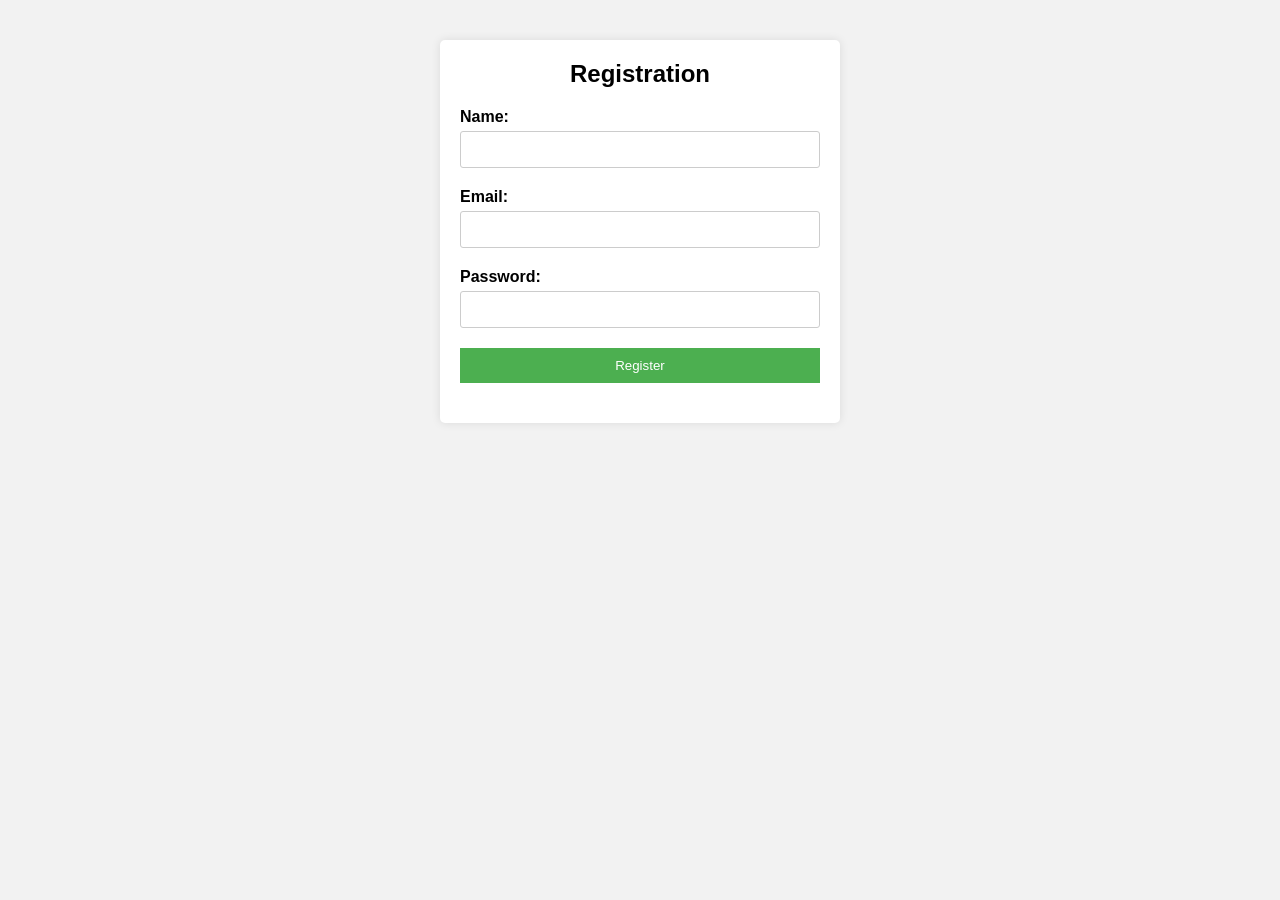
<file: A.1 Registration/index.html>
<!DOCTYPE html>
<html>

<head>
  <title>Registration Page</title>
  <link rel="stylesheet" href="style.css">
</head>

<body>
  <div class="container">
    <h2>Registration</h2>
    <form>
      <div class="form-group">
        <label for="name">Name:</label>
        <input type="text" id="name" name="name" required>
      </div>
      <div class="form-group">
        <label for="email">Email:</label>
        <input type="email" id="email" name="email" required>
      </div>
      <div class="form-group">
        <label for="password">Password:</label>
        <input type="password" id="password" name="password" required>
      </div>
      <div class="form-group">
        <input type="submit" value="Register">
      </div>
    </form>
  </div>
</body>

</html>
</file>
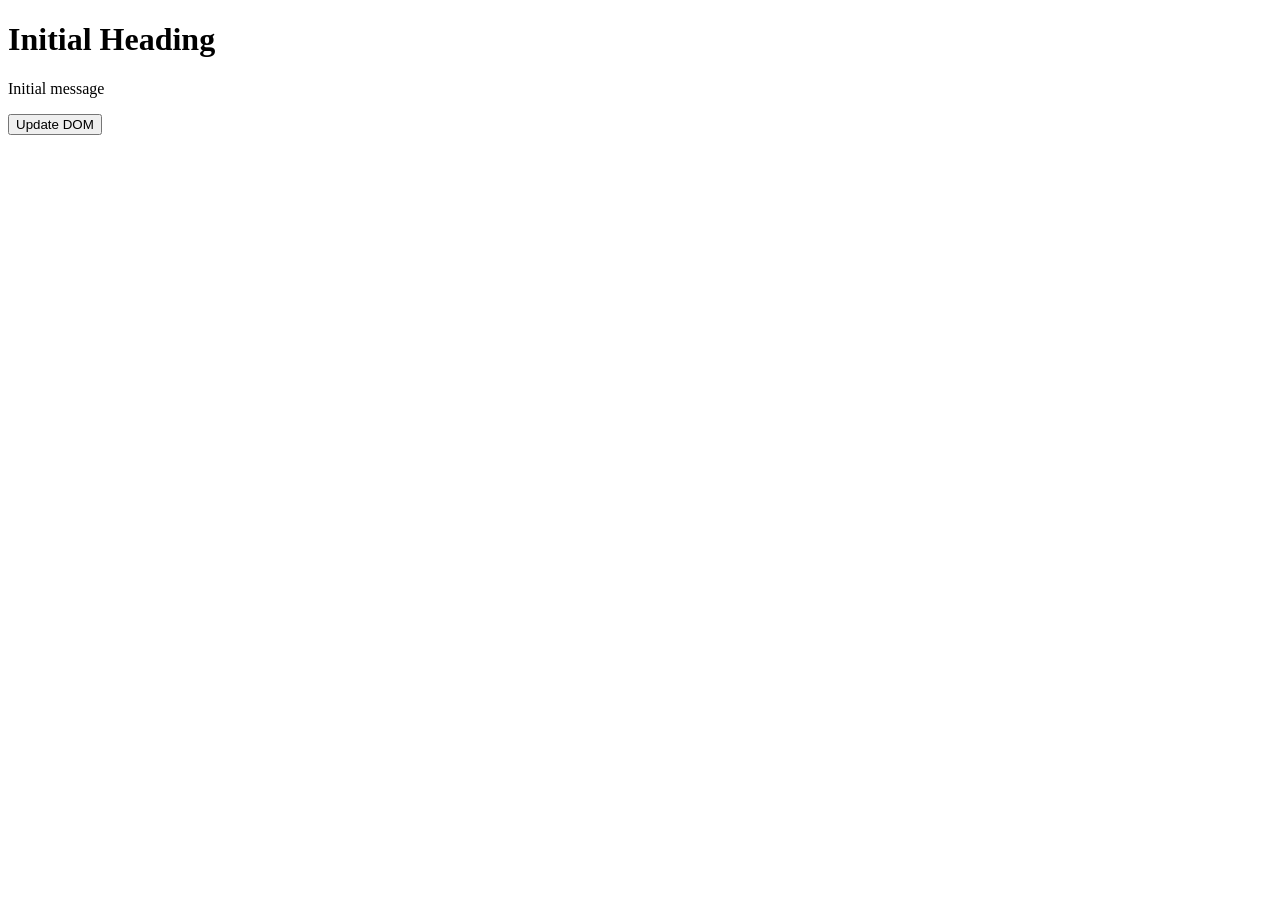
<file: A.10 Jquery DOM Update/index.html>
<!DOCTYPE html>
<html>

<head>
    <title>Updating DOM with jQuery</title>
    <script src="https://code.jquery.com/jquery-3.6.0.min.js"></script>
</head>

<body>
    <h1>Initial Heading</h1>
    <p id="message">Initial message</p>

    <button id="updateBtn">Update DOM</button>

    <script>
        // Wait for the document to be ready
        $(document).ready(function () {
            // Handle the button click event
            $('#updateBtn').click(function () {
                // Update the heading
                $('h1').text('Updated Heading');

                // Update the paragraph text and style
                $('#message').text('New message');
                $('#message').css('color', 'blue');
            });
        });
    </script>
</body>

</html>
</file>
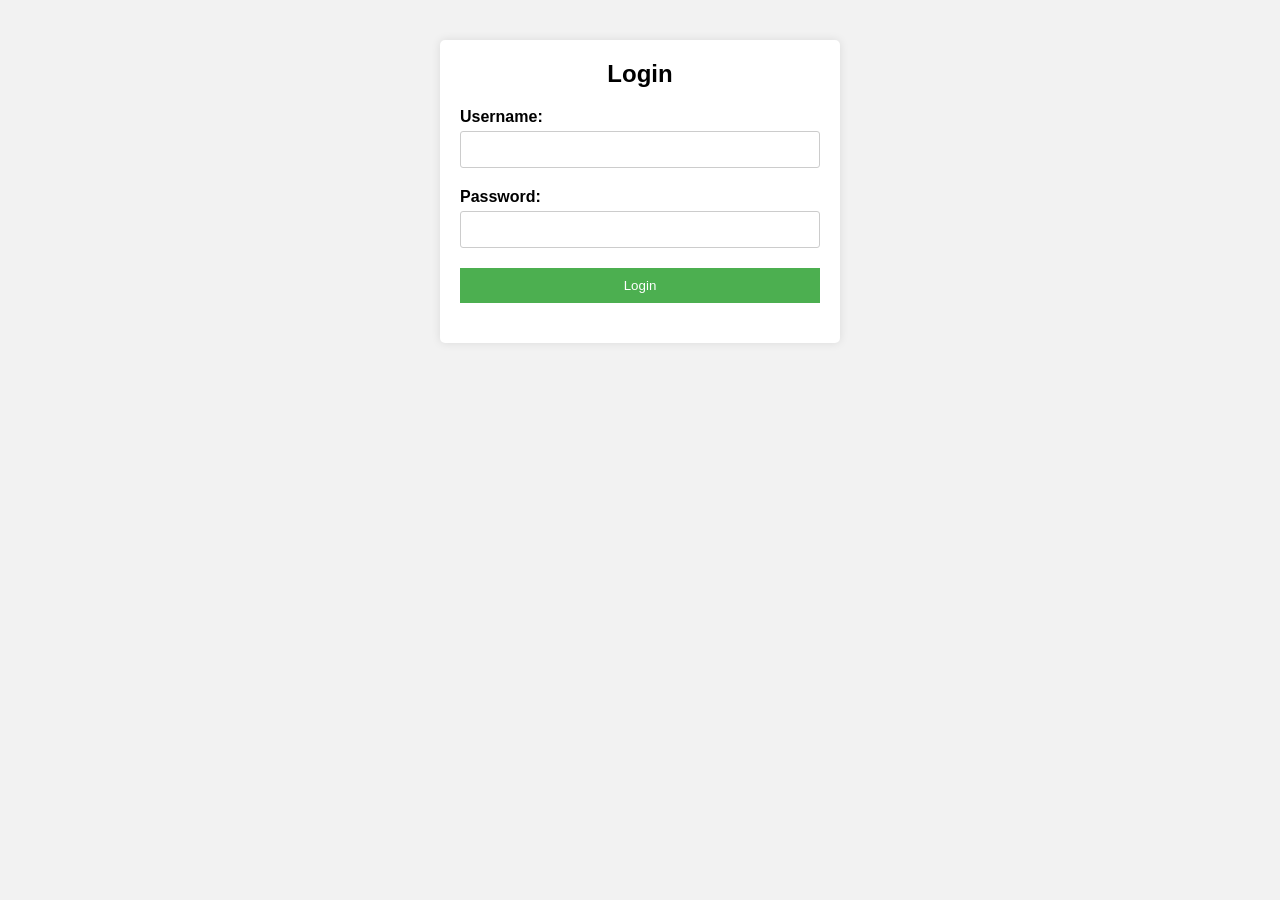
<file: A.2 Login/index.html>
<!DOCTYPE html>
<html>
<head>
  <title>Login Page</title>
    <link rel="stylesheet" href="./style.css">
</head>
<body>
  <div class="container">
    <h2>Login</h2>
    <form>
      <div class="form-group">
        <label for="username">Username:</label>
        <input type="text" id="username" name="username" required>
      </div>
      <div class="form-group">
        <label for="password">Password:</label>
        <input type="password" id="password" name="password" required>
      </div>
      <div class="form-group">
        <input type="submit" value="Login">
      </div>
    </form>
  </div>
</body>
</html>
</file>
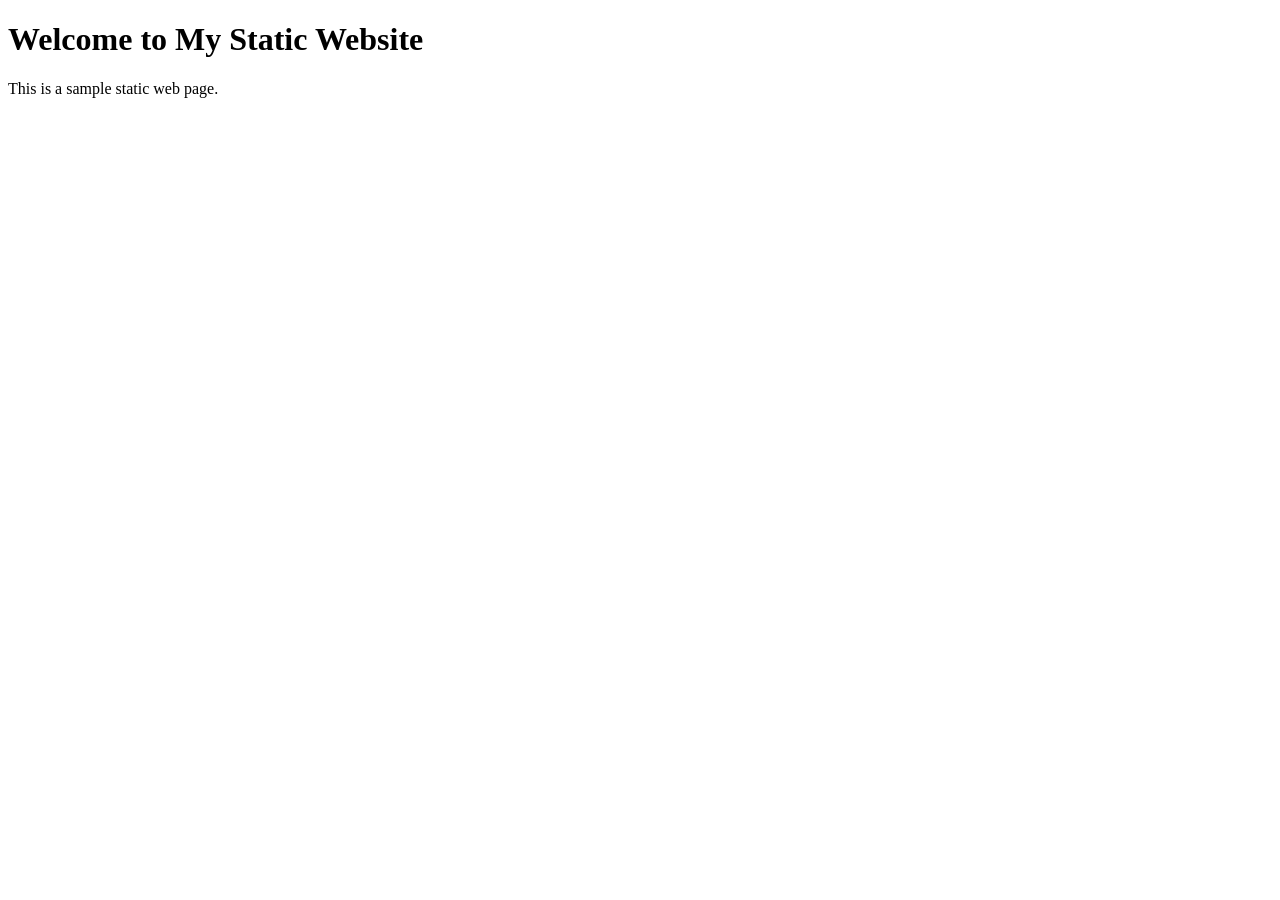
<file: A.7 Static web using node/public/index.html>
<!DOCTYPE html>
<html>

<head>
  <title>My Static Website</title>
  <!-- <link rel="stylesheet" type="text/css" href="styles.css"> -->
</head>

<body>
  <h1>Welcome to My Static Website</h1>
  <p>This is a sample static web page.</p>
  <!-- <script src="script.js"></script> -->
</body>

</html>
</file>
<file: A.1 Registration/style.css>
* {
  box-sizing: border-box;
  margin: 0;
  padding: 0;
}

body {
  font-family: Arial, sans-serif;
  background-color: #f2f2f2;
}

.container {
  width: 400px;
  margin: 40px auto;
  padding: 20px;
  background-color: #fff;
  border-radius: 5px;
  box-shadow: 0 0 10px rgba(0, 0, 0, 0.1);
}

h2 {
  text-align: center;
  margin-bottom: 20px;
}

.form-group {
  margin-bottom: 20px;
}

.form-group label {
  display: block;
  margin-bottom: 5px;
  font-weight: bold;
}

.form-group input[type="text"],
.form-group input[type="email"],
.form-group input[type="password"] {
  width: 100%;
  padding: 10px;
  border: 1px solid #ccc;
  border-radius: 3px;
}

.form-group input[type="submit"] {
  width: 100%;
  padding: 10px;
  background-color: #4caf50;
  border: none;
  color: #fff;
  cursor: pointer;
}

@media (max-width: 600px) {
  .container {
    width: 80%;
    padding: 10px;
  }
  .container h2 {
    font-size: 1rem;
  }
  .container label {
    font-size: 0.8rem;
  }
}
</file>
<file: A.2 Login/style.css>
* {
    box-sizing: border-box;
    margin: 0;
    padding: 0;
  }
  
  body {
    font-family: Arial, sans-serif;
    background-color: #f2f2f2;
  }
  
  .container {
    max-width: 400px;
    margin: 40px auto;
    padding: 20px;
    background-color: #fff;
    border-radius: 5px;
    box-shadow: 0 0 10px rgba(0, 0, 0, 0.1);
  }
  
  h2 {
    text-align: center;
    margin-bottom: 20px;
  }
  
  .form-group {
    margin-bottom: 20px;
  }
  
  .form-group label {
    display: block;
    margin-bottom: 5px;
    font-weight: bold;
  }
  
  .form-group input[type="text"],
  .form-group input[type="password"] {
    width: 100%;
    padding: 10px;
    border: 1px solid #ccc;
    border-radius: 3px;
  }
  
  .form-group input[type="submit"] {
    width: 100%;
    padding: 10px;
    background-color: #4CAF50;
    border: none;
    color: #fff;
    cursor: pointer;
  }
  
  @media (max-width: 600px) {
    .container {
      max-width: 100%;
      margin: 20px;
      padding: 10px;
    }
  }
</file>
